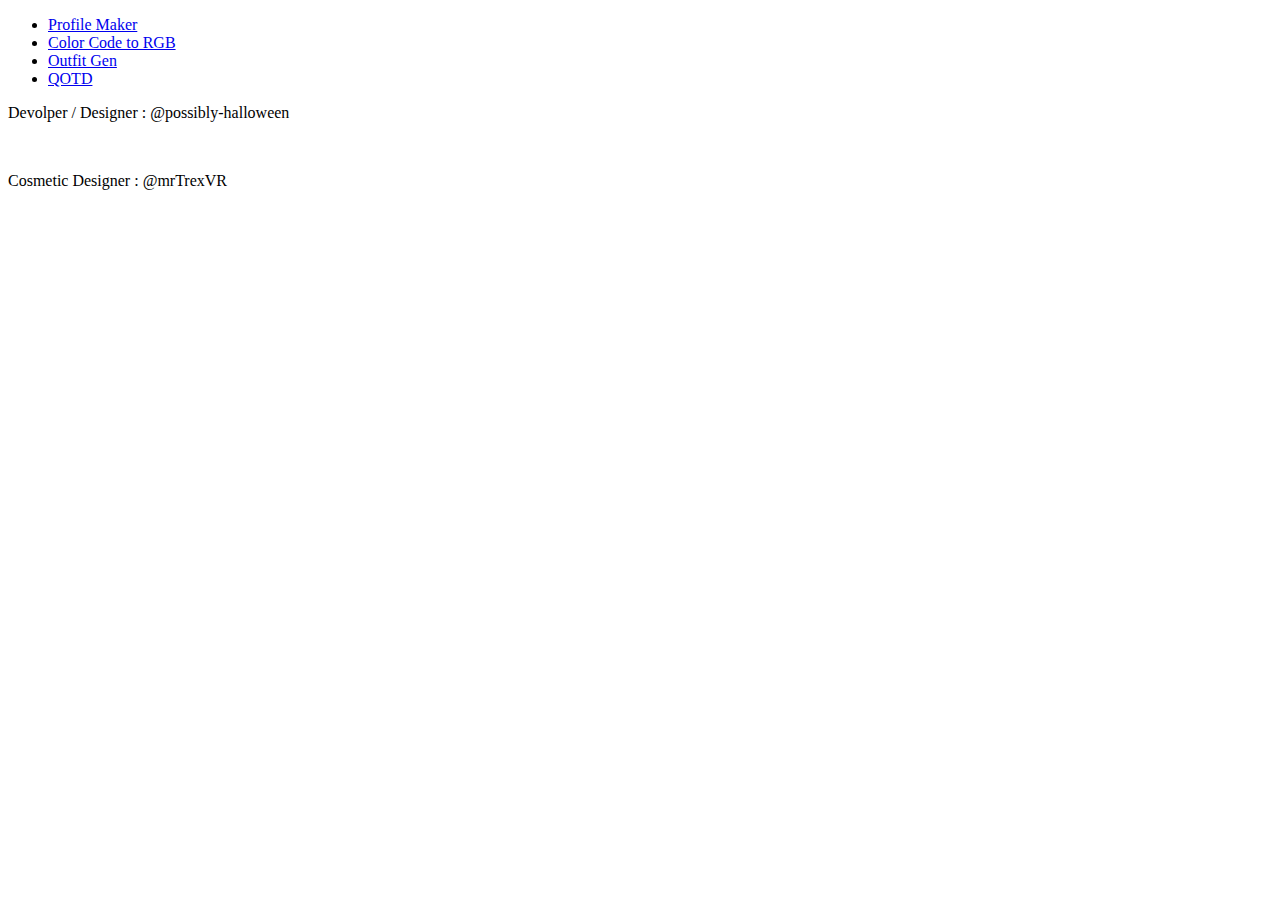
<file: credits.html>
<!DOCTYPE html>
<html>
<head>
<meta charset="UTF-8">
 <link rel="stylesheet" href="styles.css">
<meta name="viewport" content="width=device-width, initial-scale=1.0">
<meta name="description" content="Credits Page!">
<title> GTAG Profile Maker | Credits </title>
</head>
<body>
<ul>
<li><a href="index.html">Profile Maker</a></li>
<li><a href="colorcode.html">Color Code to RGB</a></li>
 <li><a href="cosgen.html">Outfit Gen</a></li>
 <li><a href="qtod.html">QOTD</a></li>
</ul>
<p>Devolper / Designer : @possibly-halloween </p> <br>
<p>Cosmetic Designer : @mrTrexVR </p>
</body>
</html>
</file>
<file: styles.css>

</file>
